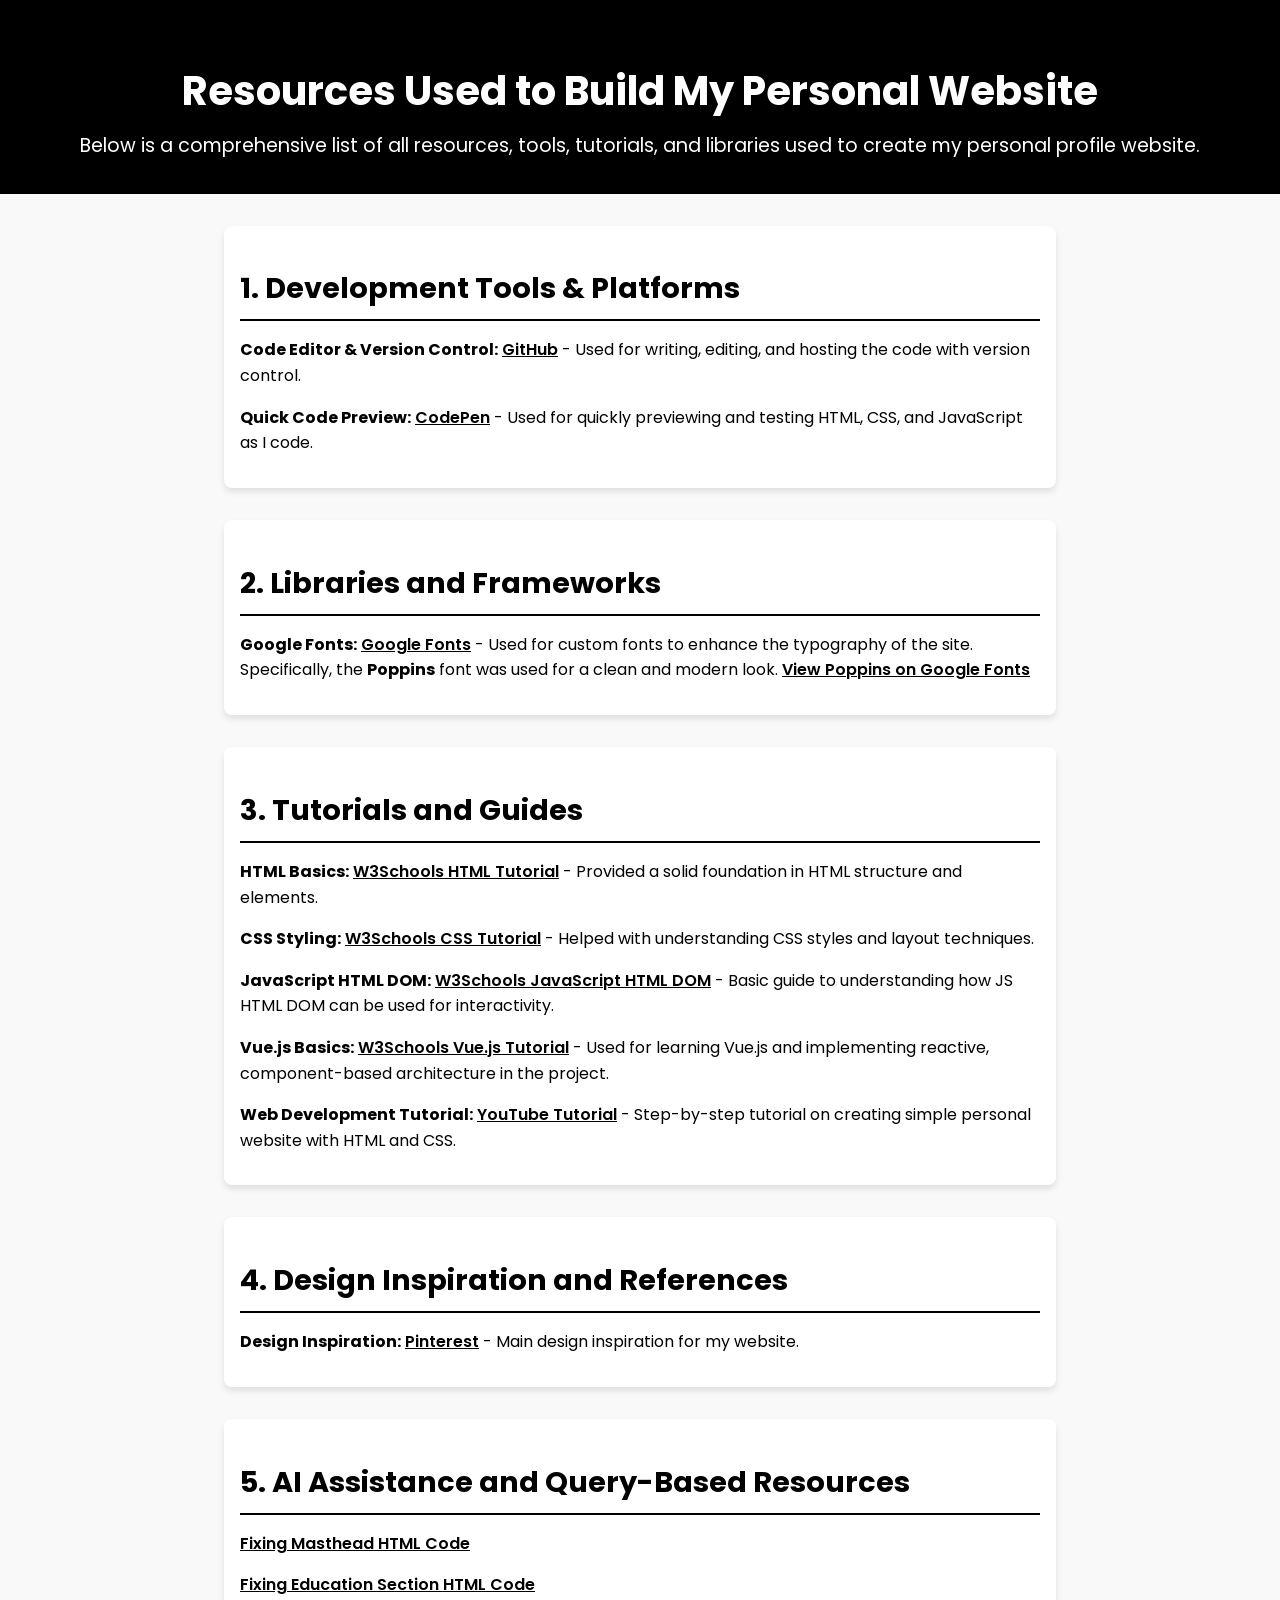
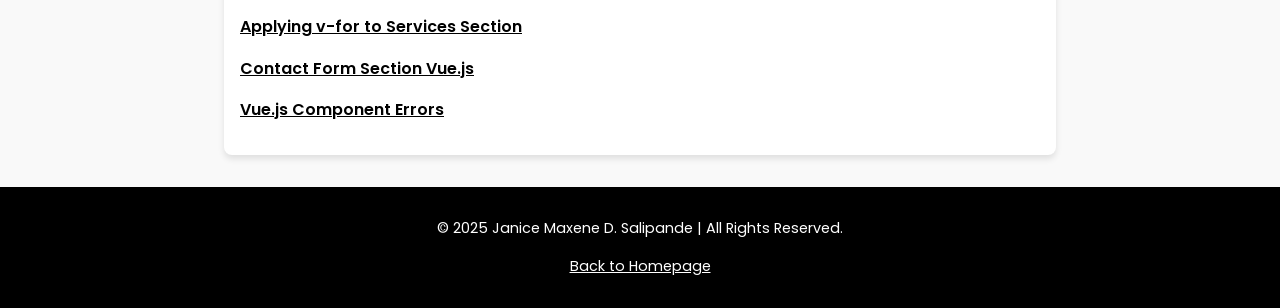
<file: home/resources.html>
<!DOCTYPE html>
<html lang="en">
   <head>
      <meta charset="UTF-8">
      <meta name="viewport" content="width=device-width, initial-scale=1.0">
      <title>Resources Documentation</title>
      <link rel="stylesheet" href="css/resources.css">
   </head>
   <body>
      <header>
         <h1>Resources Used to Build My Personal Website</h1>
         <p>Below is a comprehensive list of all resources, tools, tutorials, and libraries used to create my personal profile website.</p>
      </header>
      <section>
         <h2>1. Development Tools & Platforms</h2>
         <ul>
            <li><strong>Code Editor & Version Control:</strong> <a href="https://github.com/jdsalipande2/-webprog-personal-website/tree/feature/2_JMS_customize_my_website" target="_blank"><u>GitHub</u></a> - Used for writing, editing, and hosting the code with version control.</li>
            <li><strong>Quick Code Preview:</strong> <a href="https://codepen.io/" target="_blank"><u>CodePen</u></a> - Used for quickly previewing and testing HTML, CSS, and JavaScript as I code.</li>
         </ul>
      </section>
      <section>
         <h2>2. Libraries and Frameworks</h2>
         <ul>
            <li><strong>Google Fonts:</strong> <a href="https://fonts.google.com/" target="_blank"><u>Google Fonts</u></a> - Used for custom fonts to enhance the typography of the site. Specifically, the <strong>Poppins</strong> font was used for a clean and modern look. <a href="https://fonts.google.com/specimen/Poppins" target="_blank"><u>View Poppins on Google Fonts</u></a></li>
         </ul>
      </section>
      <section>
         <h2>3. Tutorials and Guides</h2>
         <ul>
            <li><strong>HTML Basics:</strong> <a href="https://www.w3schools.com/html/" target="_blank"><u>W3Schools HTML Tutorial</u></a> - Provided a solid foundation in HTML structure and elements.</li>
            <li><strong>CSS Styling:</strong> <a href="https://www.w3schools.com/css/" target="_blank"><u>W3Schools CSS Tutorial</u></a> - Helped with understanding CSS styles and layout techniques.</li>
            <li><strong>JavaScript HTML DOM:</strong> <a href="https://www.w3schools.com/js/js_htmldom.asp" target="_blank"><u>W3Schools JavaScript HTML DOM</u></a> - Basic guide to understanding how JS HTML DOM can be used for interactivity.</li>
            <li><strong>Vue.js Basics:</strong> <a href="https://www.w3schools.com/vue/" target="_blank"><u>W3Schools Vue.js Tutorial</u></a> - Used for learning Vue.js and implementing reactive, component-based architecture in the project.</li>
            <li><strong>Web Development Tutorial:</strong> <a href="https://www.youtube.com/watch?v=Dtb3DdSvYRY&t=1069s" target="_blank"><u>YouTube Tutorial</u></a> - Step-by-step tutorial on creating simple personal website with HTML and CSS.</li>
         </ul>
      </section>
      <section>
         <h2>4. Design Inspiration and References</h2>
         <ul>
            <li><strong>Design Inspiration:</strong> <a href="https://ph.pinterest.com/pin/886857351603145424/" target="_blank"><u>Pinterest</u></a> - Main design inspiration for my website.</li>
         </ul>
      </section>
      <section>
         <h2>5. AI Assistance and Query-Based Resources</h2>
         <ul>
            <li><a href="https://g.co/gemini/share/1de06f718f29" target="_blank"><u>Fixing Masthead HTML Code</u></a></li>
            <li><a href="https://g.co/gemini/share/8b5be7db5b6f" target="_blank"><u>Fixing Education Section HTML Code</u></a></li>
            <li><a href="https://g.co/gemini/share/c56e15475133" target="_blank"><u>Applying v-for to Services Section</u></a></li>
            <li><a href="https://g.co/gemini/share/23adb1b035fd" target="_blank"><u>Contact Form Section Vue.js</u></a></li>
            <li><a href="https://g.co/gemini/share/8bd2cb46dfe5" target="_blank"><u>Vue.js Component Errors</u></a></li>
         </ul>
      </section>
      <footer>
         <p>&copy; 2025 Janice Maxene D. Salipande | All Rights Reserved.</p>
         <p><a href="index.html"><u>Back to Homepage</u></a></p>
      </footer>
   </body>
</html>
</file>
<file: home/css/resources.css>
@import url('https://fonts.googleapis.com/css2?family=Poppins:wght@400;600&display=swap');

body {
  font-family: 'Poppins', sans-serif;
  margin: 0;
  padding: 0;
  line-height: 1.6;
  background-color: #f9f9f9;
  color: #000;
}

header {
  text-align: center;
  background-color: #000;
  color: white;
  padding: 2rem 1rem;
}

header h1 {
  font-size: 2.5rem;
  margin-bottom: 0.5rem;
}

header p {
  font-size: 1.2rem;
  margin: 0;
}

section {
  margin: 2rem auto;
  padding: 1rem;
  max-width: 800px;
  background-color: white;
  border-radius: 8px;
  box-shadow: 0 4px 6px rgba(0, 0, 0, 0.1);
}

section h2 {
  font-size: 1.8rem;
  margin-bottom: 1rem;
  color: #000;
  border-bottom: 2px solid #000;
  padding-bottom: 0.5rem;
}

ul {
  list-style: none;
  padding: 0;
}

ul li {
  margin-bottom: 1rem;
}

ul li a {
  color: #000;
  text-decoration: none;
  font-weight: 600;
}

ul li a:hover {
  text-decoration: underline;
}

footer {
  text-align: center;
  padding: 1rem 0;
  background-color: #000;
  color: white;
  font-size: 0.9rem;
}

footer a {
  color: #fff;
  text-decoration: none;
}

footer a:hover {
  text-decoration: underline;
}
</file>
